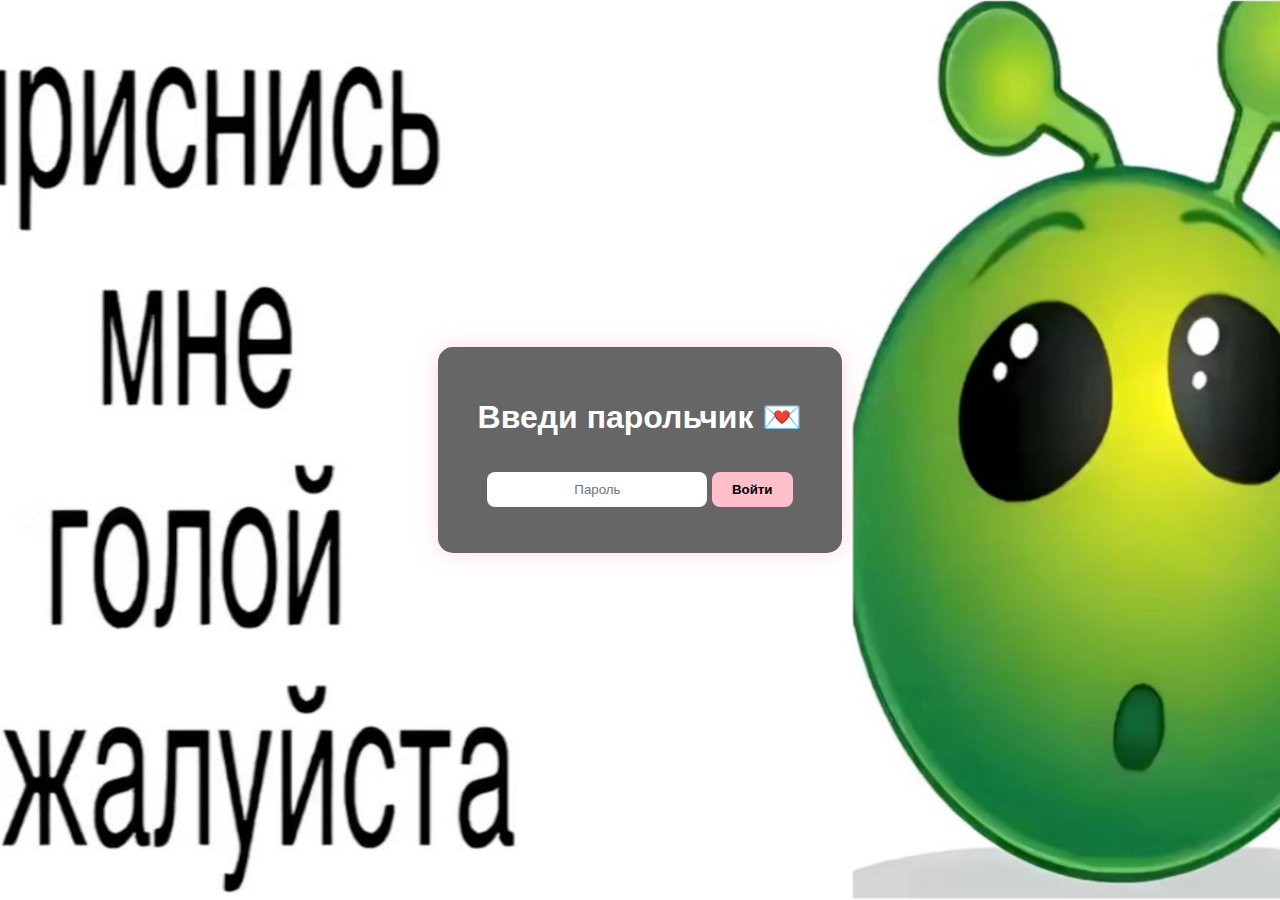
<file: index.html>
<!DOCTYPE html>
<html lang="ru">
<head>
    <meta charset="UTF-8">
    <meta name="viewport" content="width=device-width, initial-scale=1.0">
    <title></title>
    <link rel="stylesheet" href="style.css">
</head>
<body>
<div class="login-container">
    <h1>Введи парольчик 💌</h1>
    <input type="password" id="password" placeholder="Пароль">
    <button onclick="checkPassword()">Войти</button>
    <p id="message"></p>

    <button id="hintButton" onclick="showHint()" style="display: none;">Подсказка 🐾</button>

    <div id="hint" class="hint">
        <img src="8marta.jpg" alt="Подсказка">
        <p>22.03.25/22:22</p>
    </div>
</div>

<script src="script.js"></script>
</body>
</html>
</file>
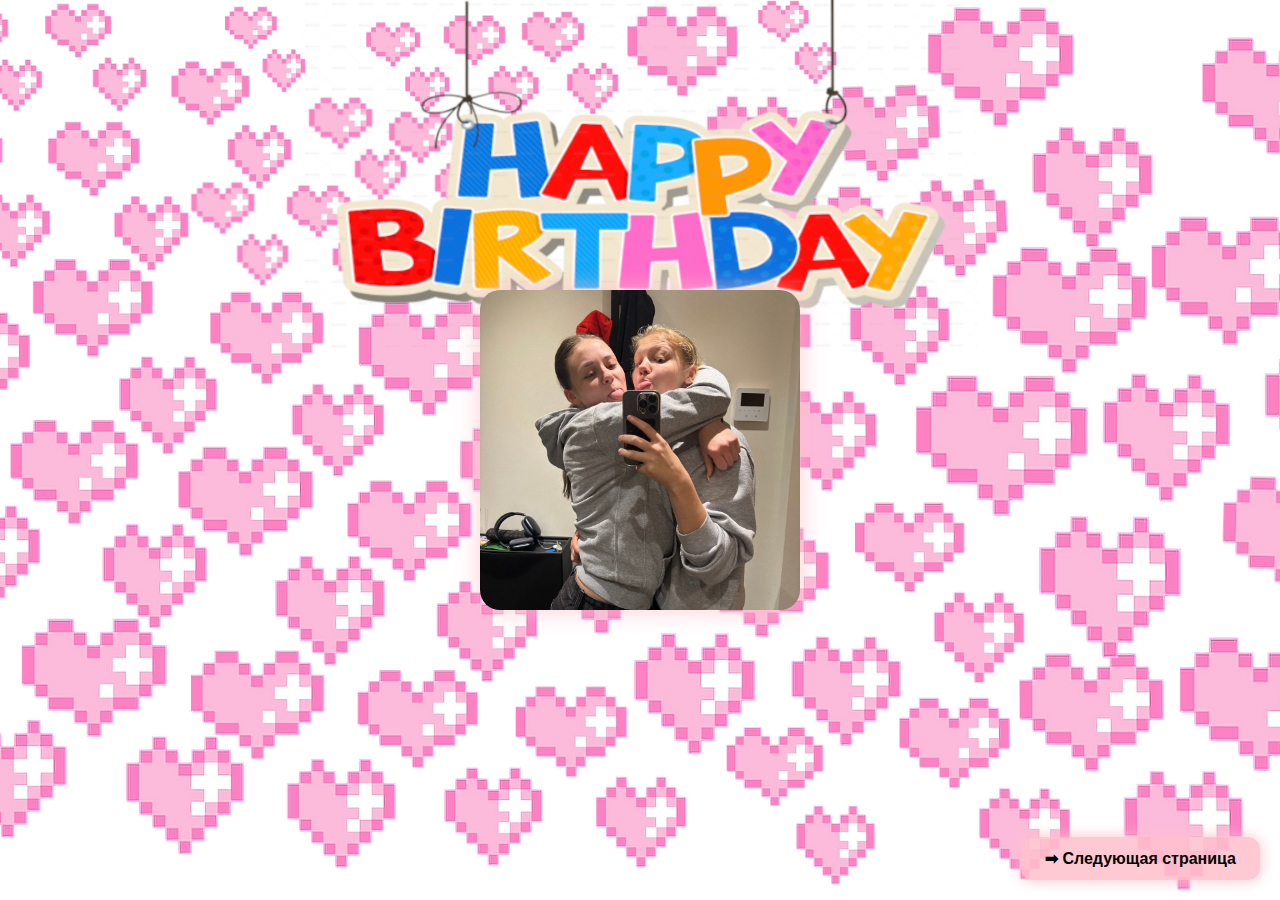
<file: happy.html>
<!DOCTYPE html>
<html lang="ru">
<head>
    <meta charset="UTF-8">
    <meta name="viewport" content="width=device-width, initial-scale=1.0">
    <title>С днём рождения, котик 💖</title>
    <style>
        body {
            margin: 0;
            height: 100vh;
            background: url("backhappy1.png") center/cover no-repeat;
            display: flex;
            justify-content: center;
            align-items: center;
            font-family: "Poppins", sans-serif;
            overflow: hidden;
        }

        /* Кнопка перехода (в правом нижнем углу) */
        .next-btn {
            position: absolute;
            bottom: 20px;
            right: 20px;
            background-color: rgba(255, 192, 203, 0.85);
            border: none;
            padding: 12px 24px;
            border-radius: 12px;
            font-weight: bold;
            font-size: 16px;
            cursor: pointer;
            transition: 0.3s;
            box-shadow: 0 0 15px pink;
            color: black;
        }

        .next-btn:hover {
            background-color: hotpink;
            color: white;
            box-shadow: 0 0 20px hotpink;
        }

        /* Контейнер с фото и поздравлением */
        .photo-container {
            position: relative;
            width: 320px;
            height: 320px;
        }

        .photo-container img {
            width: 100%;
            height: 100%;
            object-fit: cover;
            border-radius: 20px;
            box-shadow: 0 0 25px rgba(255, 192, 203, 0.8);
            transition: 0.3s;
        }

        .photo-container img:hover {
            filter: brightness(0.6);
        }

        .congrats-text {
            position: absolute;
            top: 50%;
            left: 50%;
            transform: translate(-50%, -50%);
            color: white;
            font-size: 1.3em;
            text-align: center;
            width: 90%;
            opacity: 0;
            transition: 0.4s;
            text-shadow: 0 0 15px hotpink;
        }

        .photo-container:hover .congrats-text {
            opacity: 1;
        }
    </style>
</head>
<body>
<!-- Кнопка перехода -->
<button class="next-btn" onclick="window.location.href='songs.html'">➡ Следующая страница</button>

<!-- Фото и текст -->
<div class="photo-container">
    <img src="keskfoto.jpg" alt="Моя котик 💖">
    <div class="congrats-text">
        <p>Котеночек, с днём рождения!<br>
            Желаю, чтобы у моего сладкого любимого котеночка всё, всё всегда получалось, много-много лего, сисек, писек и пальчиков в писю. Я тебя люблю больше всего на свете и всегда, всегда буду рядышком с тобой, моя сладкая.❤️</p>
    </div>
</div>
</body>
</html>
</file>
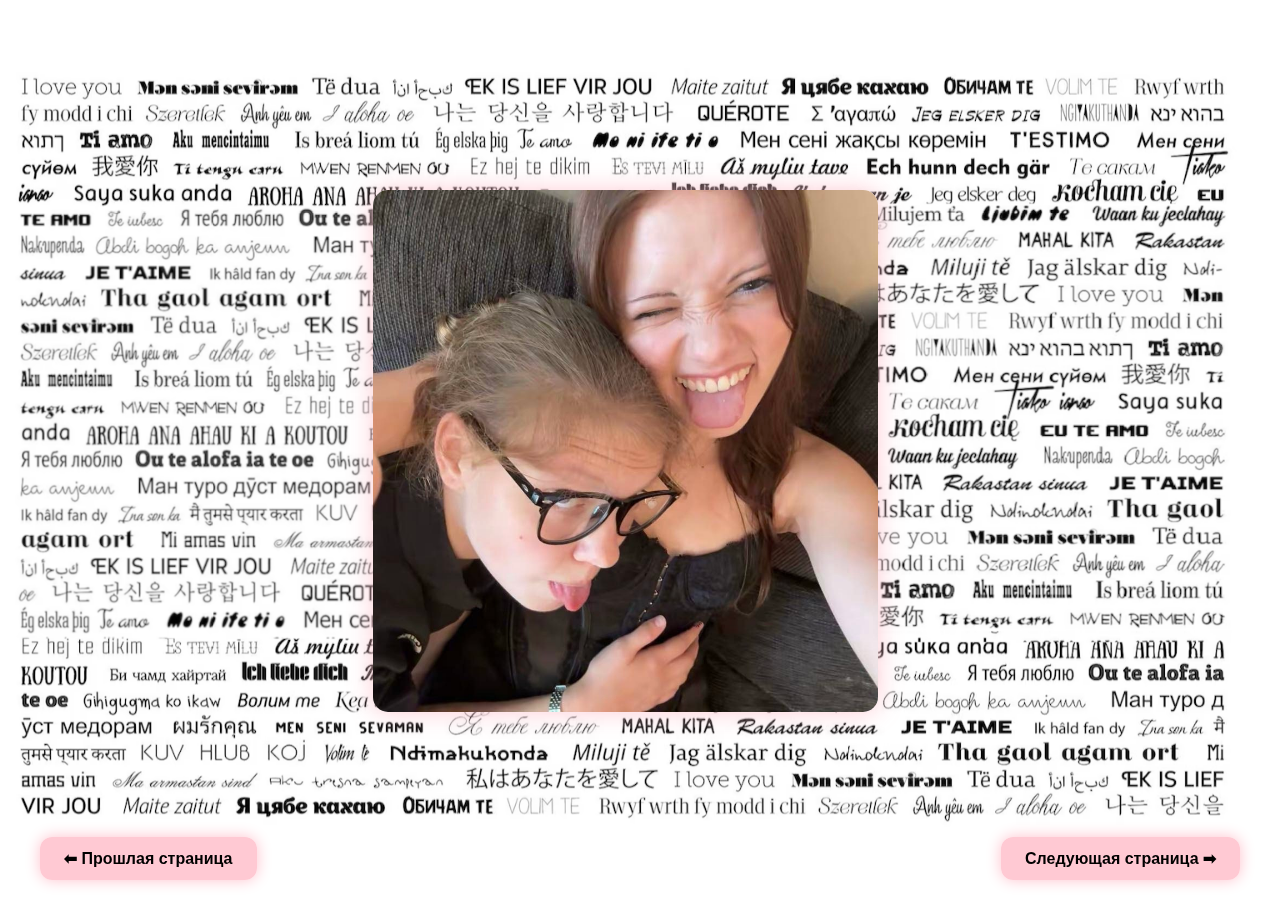
<file: love.html>
<!DOCTYPE html>
<html lang="ru">
<head>
    <meta charset="UTF-8">
    <meta name="viewport" content="width=device-width, initial-scale=1.0">
    <title>Love Page</title>
    <style>
        body {
            margin: 0;
            font-family: "Poppins", sans-serif;
            min-height: 100vh;
            display: flex;
            flex-direction: column;
            align-items: center;
            overflow: hidden;
            position: relative;
        }

        /* Фон — loveback.png без блюра */
        body::before {
            content: "";
            position: fixed;
            top: 0;
            left: 0;
            width: 100%;
            height: 100%;
            background: url("loveback.png") center/cover no-repeat;
            z-index: -1;
        }

        /* Фото — немного выше центра */
        .photo-frame {
            width: 505px;
            height: 522px;
            background: white;
            border-radius: 15px;
            overflow: hidden;
            box-shadow: 0 0 25px rgba(255, 192, 203, 0.8);
            position: relative;
            margin-top: 190px; /* сдвигаем фото вверх */
            margin-right: 30px;
        }

        .photo-frame img {
            width: 100%;
            height: 100%;
            object-fit: cover;
        }

        /* Кнопки по углам */
        .buttons {
            position: fixed;
            bottom: 20px;
            left: 0;
            right: 0;
            display: flex;
            justify-content: space-between;
            padding: 0 40px;
        }

        .btn {
            background-color: rgba(255, 192, 203, 0.85);
            border: none;
            padding: 12px 24px;
            border-radius: 12px;
            font-weight: bold;
            font-size: 16px;
            cursor: pointer;
            transition: 0.3s;
            box-shadow: 0 0 15px pink;
            color: black;
        }

        .btn:hover {
            background-color: hotpink;
            color: white;
            box-shadow: 0 0 20px hotpink;
        }

        @media (max-width: 700px) {
            .photo-frame {
                width: 80vw;
                height: auto;
                aspect-ratio: 505 / 545;
                margin-top: 40px;
            }

            .buttons {
                flex-direction: column;
                align-items: center;
                gap: 15px;
                padding: 0;
            }
        }
    </style>
</head>
<body>

<div class="photo-frame">
    <img src="centerphoto1.jpg" alt="Наше фото">
</div>

<div class="buttons">
    <button class="btn" onclick="window.location.href='months.html'">⬅ Прошлая страница</button>
    <button class="btn next-btn" onclick="window.location.href='us.html'">Следующая страница ➡</button>
</div>

</body>
</html>
</file>
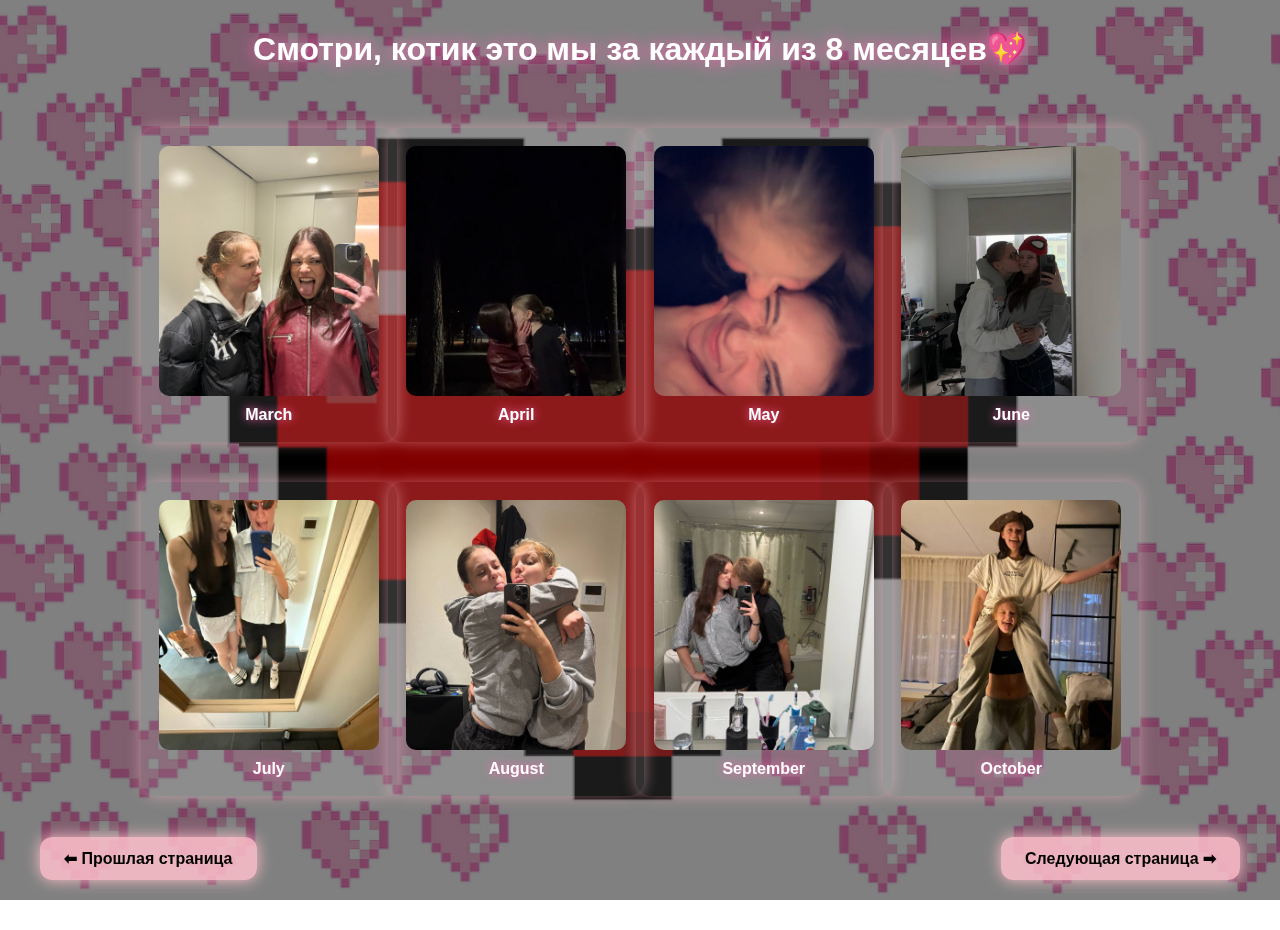
<file: months.html>
<!DOCTYPE html>
<html lang="ru">
<head>
    <meta charset="UTF-8">
    <meta name="viewport" content="width=device-width, initial-scale=1.0">
    <title>Фото по месяцам</title>
    <style>
        body {
            margin: 0;
            font-family: "Poppins", sans-serif;
            color: white;
            min-height: 100vh;
            position: relative;
            overflow-x: hidden;
        }

        /* Фон */
        body::before {
            content: "";
            position: fixed;
            top: 0;
            left: 0;
            width: 100%;
            height: 100%;
            background: url("monthsback.png") center/cover no-repeat;
            filter: brightness(0.5);
            z-index: -1;
        }

        h1 {
            text-shadow: 0 0 15px hotpink;
            text-align: center;
            margin-top: 30px;
            font-size: 2em;
        }

        .gallery {
            display: grid;
            grid-template-columns: repeat(auto-fit, minmax(180px, 1fr)); /* увеличено с 150px до 180px */
            gap: 40px;
            max-width: 950px;
            margin: 60px auto;
            justify-items: center;
        }

        .photo-card {
            display: flex;
            flex-direction: column;
            align-items: center;
            background: rgba(255, 255, 255, 0.1);
            padding: 18px;
            border-radius: 15px;
            box-shadow: 0 0 15px rgba(255, 192, 203, 0.5);
            transition: 0.3s;
        }

        .photo-card:hover {
            transform: scale(1.05);
            box-shadow: 0 0 25px hotpink;
        }

        .photo-card img {
            width: 220px; /* увеличено с 130px */
            height: 250px; /* увеличено с 160px */
            object-fit: cover;
            border-radius: 10px;
            margin-bottom: 10px;
        }

        .month {
            font-weight: bold;
            color: #fff;
            text-shadow: 0 0 10px hotpink;
        }



        /* Кнопки навигации */
        .buttons {
            position: fixed;
            bottom: 20px;
            left: 0;
            right: 0;
            display: flex;
            justify-content: space-between;
            padding: 0 40px;
        }

        .btn {
            background-color: rgba(255, 192, 203, 0.85);
            border: none;
            padding: 12px 24px;
            border-radius: 12px;
            font-weight: bold;
            font-size: 16px;
            cursor: pointer;
            transition: 0.3s;
            box-shadow: 0 0 15px pink;
            color: black;
        }

        .btn:hover {
            background-color: hotpink;
            color: white;
            box-shadow: 0 0 20px hotpink;
        }

        @media (max-width: 700px) {
            .gallery {
                gap: 25px;
            }
            .photo-card img {
                width: 120px;
                height: 150px;
            }
        }
    </style>
</head>
<body>

<h1>Смотри, котик это мы за каждый из 8 месяцев💖</h1>

<div class="gallery">
    <div class="photo-card">
        <img src="mart.jpg" alt="Март">
        <div class="month">March</div>
    </div>
    <div class="photo-card">
        <img src="april.jpg" alt="Апрель">
        <div class="month">April</div>
    </div>
    <div class="photo-card">
        <img src="mai.jpg" alt="Май">
        <div class="month">May</div>
    </div>
    <div class="photo-card">
        <img src="juni.jpg" alt="Июнь">
        <div class="month">June</div>
    </div>
    <div class="photo-card">
        <img src="juli.jpg" alt="Июль">
        <div class="month">July</div>
    </div>
    <div class="photo-card">
        <img src="august.jpg" alt="Август">
        <div class="month">August</div>
    </div>
    <div class="photo-card">
        <img src="september.jpg" alt="Сентябрь">
        <div class="month">September</div>
    </div>
    <div class="photo-card">
        <img src="oktober.jpg" alt="Октябрь">
        <div class="month">October</div>
    </div>
</div>

<div class="buttons">
    <button class="btn" onclick="window.location.href='songs.html'">⬅ Прошлая страница</button>
    <button class="btn next-btn" onclick="window.location.href='love.html'">Следующая страница ➡</button>
</div>

</body>
</html>
</file>
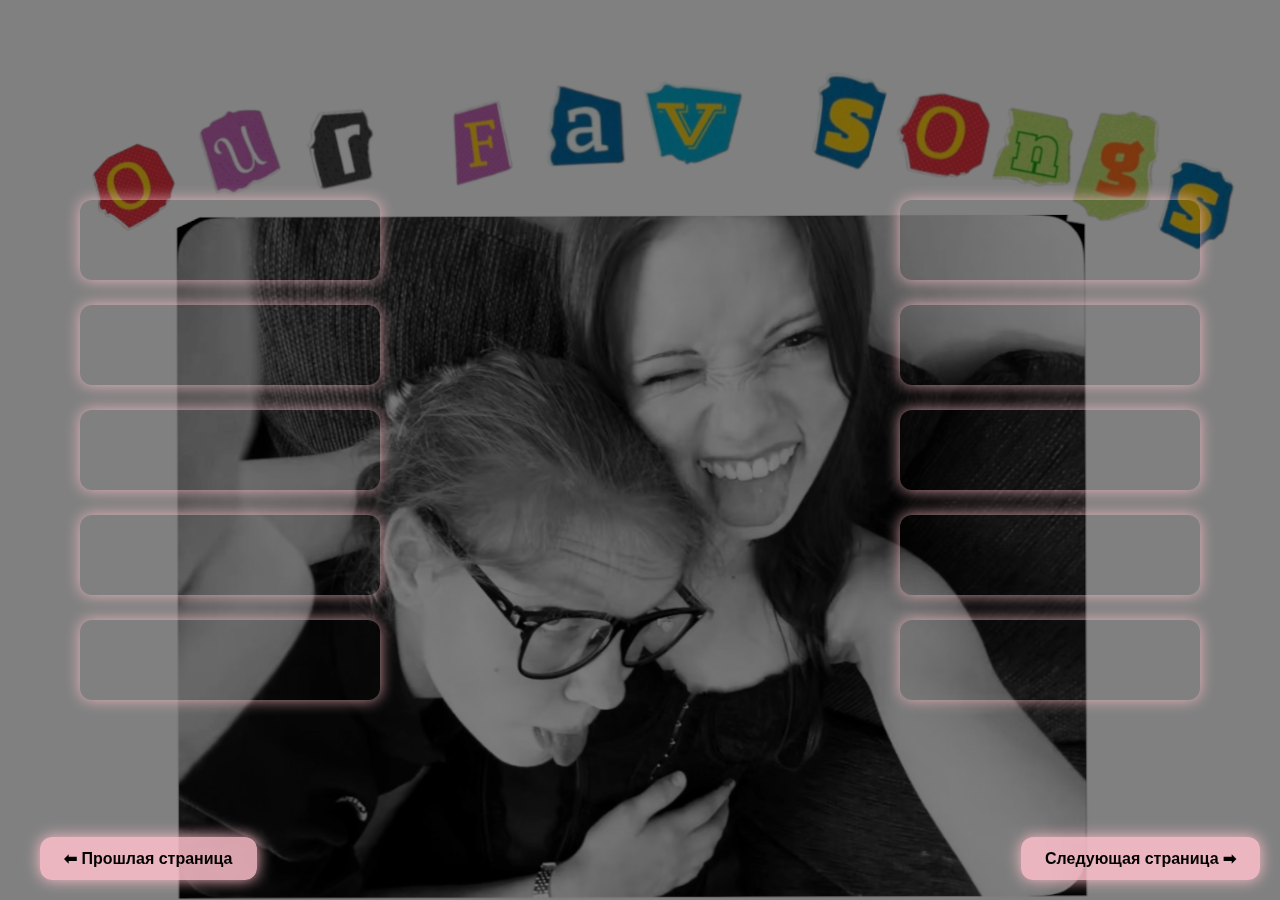
<file: songs.html>
<!DOCTYPE html>
<html lang="ru">
<head>
    <meta charset="UTF-8">
    <meta name="viewport" content="width=device-width, initial-scale=1.0">
    <title>Песенки</title>
    <style>
        body {
            margin: 0;
            min-height: 100vh;
            font-family: "Poppins", sans-serif;
            color: white;
            position: relative;
            overflow: hidden;
        }

        /* Фон всей страницы (без blur) */
        body::before {
            content: "";
            position: fixed;
            top: 0;
            left: 0;
            width: 100%;
            height: 100%;
            background: url("songback.png") center/cover no-repeat;
            filter: brightness(0.5);
            z-index: -1;
        }

        h1 {
            text-shadow: 0 0 15px hotpink;
            text-align: center;
            margin-top: 30px;
            font-size: 2em;
        }

        .songs-container {
            position: absolute;
            top: 50%;
            left: 50%;
            width: 100%;
            transform: translate(-50%, -50%);
            display: flex;
            justify-content: space-between;
            align-items: center;
            padding: 0 80px;
            box-sizing: border-box;
        }

        .column {
            display: flex;
            flex-direction: column;
            gap: 25px;
        }

        iframe {
            border-radius: 12px;
            box-shadow: 0 0 15px rgba(255, 192, 203, 0.8);
            transition: 0.3s;
            width: 300px;
            height: 80px;
        }

        iframe:hover {
            transform: scale(1.03);
            box-shadow: 0 0 25px hotpink;
        }

        /* Кнопки управления страницей */
        .buttons {
            position: fixed;
            bottom: 20px;
            left: 0;
            right: 0;
            display: flex;
            justify-content: space-between;
            padding: 0 40px; /* расстояние от краёв */
        }

        .btn {
            background-color: rgba(255, 192, 203, 0.85);
            border: none;
            padding: 12px 24px;
            border-radius: 12px;
            font-weight: bold;
            font-size: 16px;
            cursor: pointer;
            transition: 0.3s;
            box-shadow: 0 0 15px pink;
            color: black;
        }

        .btn:hover {
            background-color: hotpink;
            color: white;
            box-shadow: 0 0 20px hotpink;
        }

        /* смещаем кнопку вправо ещё сильнее */
        .next-btn {
            position: absolute;
            right: 20px;
        }

        @media (max-width: 900px) {
            .songs-container {
                flex-direction: column;
                align-items: center;
                transform: translate(-50%, 0);
                top: auto;
                margin-top: 100px;
            }

            .buttons {
                flex-direction: column;
                align-items: center;
                gap: 15px;
                padding: 0;
            }

            .next-btn {
                position: static;
            }
        }
    </style>
</head>
<body>



<div class="songs-container">
    <!-- Левая колонка -->
    <div class="column" style="align-items: flex-start;">
        <iframe style="border-radius:12px" src="https://open.spotify.com/embed/track/00aqkszH1FdUiJJWvX6iEl?utm_source=generator" width="100%" height="352" frameBorder="0" allowfullscreen="" allow="autoplay; clipboard-write; encrypted-media; fullscreen; picture-in-picture" loading="lazy"></iframe>
        <iframe style="border-radius:12px" src="https://open.spotify.com/embed/track/6b4YeHdXQQQJ74V1Ewo6fR?utm_source=generator" width="100%" height="352" frameBorder="0" allowfullscreen="" allow="autoplay; clipboard-write; encrypted-media; fullscreen; picture-in-picture" loading="lazy"></iframe>
        <iframe style="border-radius:12px" src="https://open.spotify.com/embed/track/49dbRMbFIzlm0oIqIwojMT?utm_source=generator" width="100%" height="352" frameBorder="0" allowfullscreen="" allow="autoplay; clipboard-write; encrypted-media; fullscreen; picture-in-picture" loading="lazy"></iframe>
        <iframe style="border-radius:12px" src="https://open.spotify.com/embed/track/30m6jBISwXb8XwbSC9JhgT?utm_source=generator" width="100%" height="352" frameBorder="0" allowfullscreen="" allow="autoplay; clipboard-write; encrypted-media; fullscreen; picture-in-picture" loading="lazy"></iframe>
        <iframe style="border-radius:12px" src="https://open.spotify.com/embed/track/2JxPgHghyuG0SKNy8htBWg?utm_source=generator" width="100%" height="352" frameBorder="0" allowfullscreen="" allow="autoplay; clipboard-write; encrypted-media; fullscreen; picture-in-picture" loading="lazy"></iframe>  </div>

    <!-- Правая колонка -->
    <div class="column" style="align-items: flex-end;">
        <iframe style="border-radius:12px" src="https://open.spotify.com/embed/track/00aqkszH1FdUiJJWvX6iEl?utm_source=generator" width="100%" height="352" frameBorder="0" allowfullscreen="" allow="autoplay; clipboard-write; encrypted-media; fullscreen; picture-in-picture" loading="lazy"></iframe>
        <iframe style="border-radius:12px" src="https://open.spotify.com/embed/track/5OsHySqSwYLLfot5EswbON?utm_source=generator" width="100%" height="352" frameBorder="0" allowfullscreen="" allow="autoplay; clipboard-write; encrypted-media; fullscreen; picture-in-picture" loading="lazy"></iframe>
        <iframe style="border-radius:12px" src="https://open.spotify.com/embed/track/7iTyMRXGbIyGAprE9RMkGR?utm_source=generator" width="100%" height="352" frameBorder="0" allowfullscreen="" allow="autoplay; clipboard-write; encrypted-media; fullscreen; picture-in-picture" loading="lazy"></iframe>
        <iframe style="border-radius:12px" src="https://open.spotify.com/embed/track/7Ms58r8G6Y0r1XLtpwoGxN?utm_source=generator" width="100%" height="352" frameBorder="0" allowfullscreen="" allow="autoplay; clipboard-write; encrypted-media; fullscreen; picture-in-picture" loading="lazy"></iframe>
        <iframe style="border-radius:12px" src="https://open.spotify.com/embed/track/4pHQ9RYFhn3W0ha5KEuMnj?utm_source=generator" width="100%" height="352" frameBorder="0" allowfullscreen="" allow="autoplay; clipboard-write; encrypted-media; fullscreen; picture-in-picture" loading="lazy"></iframe>
    </div>
</div>

<div class="buttons">
    <button class="btn" onclick="window.location.href='happy.html'">⬅ Прошлая страница</button>
    <button class="btn next-btn" onclick="window.location.href='months.html'">Следующая страница ➡</button>
</div>

</body>
</html>
</file>
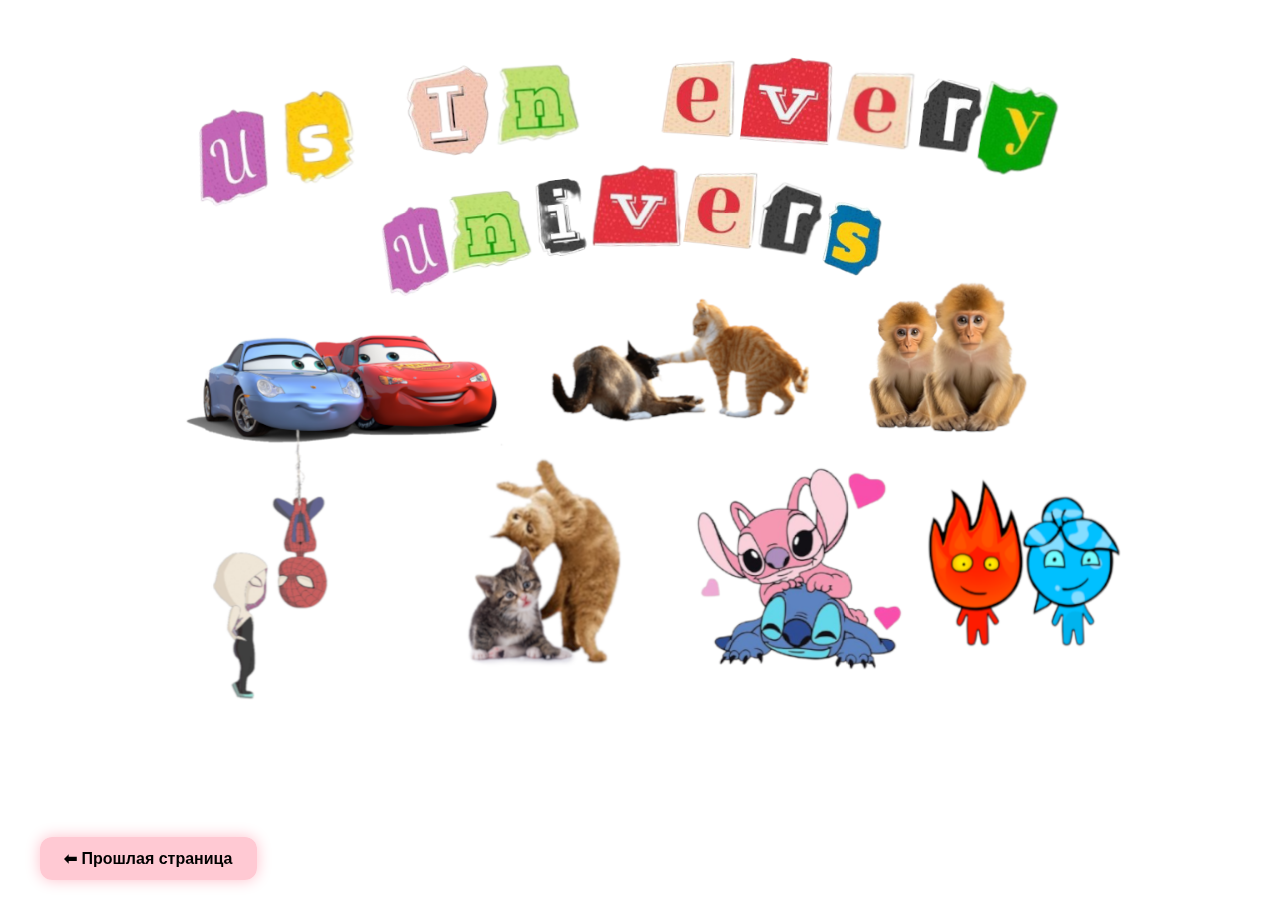
<file: us.html>
<!DOCTYPE html>
<html lang="ru">
<head>
    <meta charset="UTF-8">
    <meta name="viewport" content="width=device-width, initial-scale=1.0">
    <title></title>
    <style>
        body {
            margin: 0;
            font-family: "Poppins", sans-serif;
            min-height: 100vh;
            display: flex;
            align-items: center;
            justify-content: center;
            overflow: hidden;
            position: relative;
        }

        /* Фон — из твоего фото */
        body::before {
            content: "";
            position: fixed;
            top: 0;
            left: 0;
            width: 100%;
            height: 100%;
            background: url("Без имени1.png") center/cover no-repeat;
            z-index: -1;
        }

        /* Кнопка “назад” */
        .buttons {
            position: fixed;
            bottom: 20px;
            left: 40px;
        }

        .btn {
            background-color: rgba(255, 192, 203, 0.85);
            border: none;
            padding: 12px 24px;
            border-radius: 12px;
            font-weight: bold;
            font-size: 16px;
            cursor: pointer;
            transition: 0.3s;
            box-shadow: 0 0 15px pink;
            color: black;
        }

        .btn:hover {
            background-color: hotpink;
            color: white;
            box-shadow: 0 0 20px hotpink;
        }

        @media (max-width: 700px) {
            .buttons {
                left: 50%;
                transform: translateX(-50%);
                bottom: 30px;
            }
        }
    </style>
</head>
<body>

<div class="buttons">
    <button class="btn" onclick="window.location.href='love.html'">⬅ Прошлая страница</button>
</div>

</body>
</html>
</file>
<file: style.css>
body {
    margin: 0;
    height: 100vh;
    background: url("backindex.png") center/cover no-repeat;
    display: flex;
    justify-content: center;
    align-items: center;
    font-family: "Poppins", sans-serif;
    color: white;
    text-align: center;
}

.login-container {
    background-color: rgba(0, 0, 0, 0.6);
    padding: 30px 40px;
    border-radius: 15px;
    box-shadow: 0 0 20px rgba(255, 192, 203, 0.6);
}

input {
    padding: 10px;
    border: none;
    border-radius: 8px;
    margin-top: 10px;
    width: 200px;
    text-align: center;
}

button {
    margin-top: 15px;
    padding: 10px 20px;
    border: none;
    border-radius: 8px;
    background-color: pink;
    color: black;
    font-weight: bold;
    cursor: pointer;
    transition: 0.3s;
}

button:hover {
    background-color: hotpink;
    color: white;
}

.hint {
    display: none;
    margin-top: 20px;
}

.hint img {
    width: 200px;
    height: 200px;
    object-fit: cover; /* чтобы фото красиво вписывалось */
    border-radius: 10px;
    margin-bottom: 10px;
    box-shadow: 0 0 10px pink;
}
</file>
